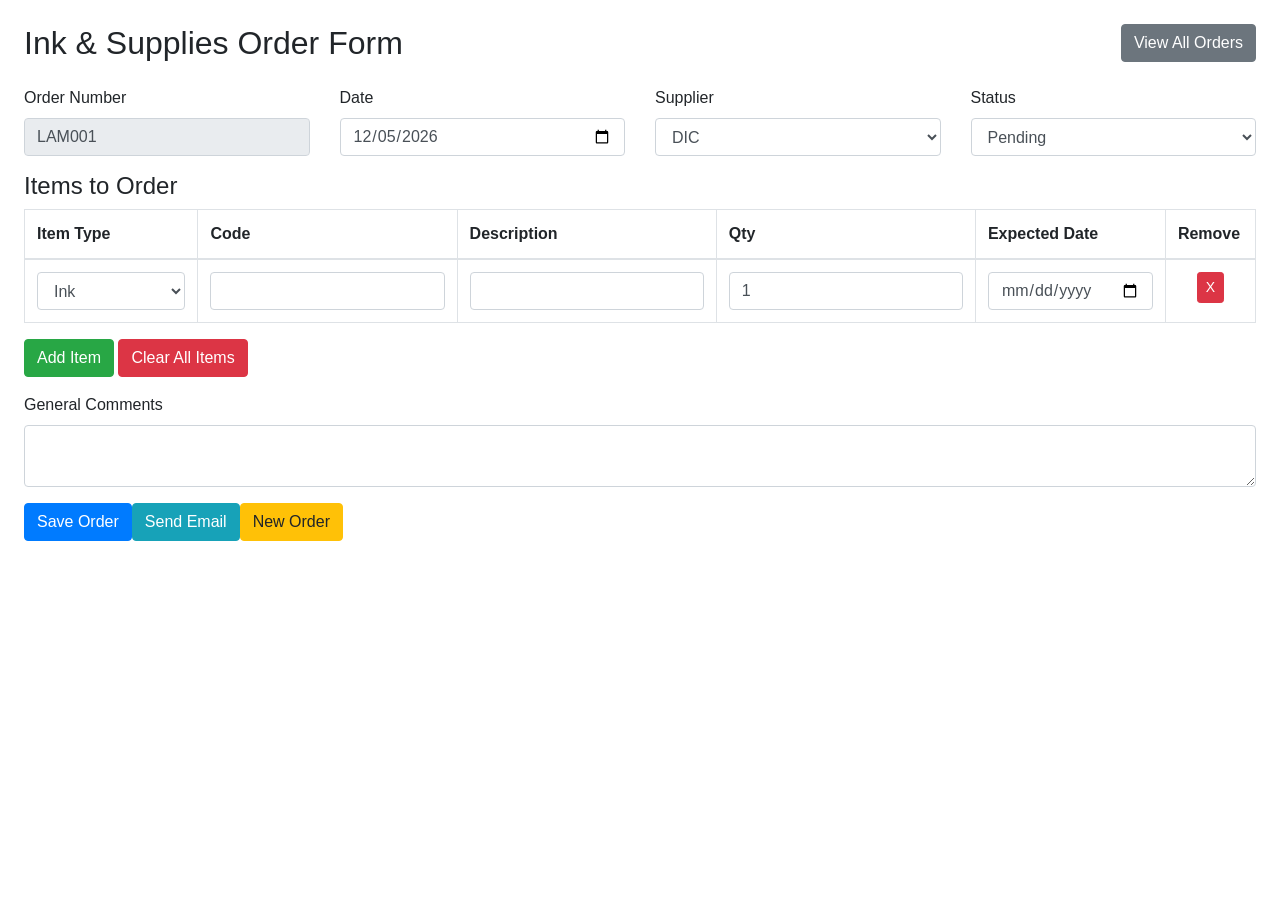
<file: index.html>
<!DOCTYPE html>
<html lang="en">
<head>
    <meta charset="UTF-8">
    <meta name="viewport" content="width=device-width, initial-scale=1.0">
    <title>Ink & Supplies Order Form</title>

    <link rel="stylesheet" href="css/bootstrap.min.css">

    <style>
        .autocomplete {
            position: relative;
            display: inline-block;
            width: 100%;
        }

        .autocomplete-items {
            position: absolute;
            border: 1px solid #d4d4d4;
            border-bottom: none;
            border-top: none;
            z-index: 9999;
            top: 100%;
            left: 0;
            right: 0;
            background: white;
            max-height: 200px;
            overflow-y: auto;
        }

        .autocomplete-item {
            padding: 8px;
            cursor: pointer;
            background-color: #fff;
            border-bottom: 1px solid #d4d4d4;
        }

        .autocomplete-item:hover {
            background-color: #e9e9e9;
        }
    </style>
</head>

<body class="p-4">

    <div class="d-flex justify-content-between align-items-center mb-4">
        <h2 class="m-0">Ink & Supplies Order Form</h2>

        <button class="btn btn-secondary" onclick="window.location.href='orders.html'">
            View All Orders
        </button>
    </div>

    <div class="row mb-3">

        <div class="col-md-3">
            <label>Order Number</label>
            <input id="orderNumber" class="form-control" readonly>
        </div>

        <div class="col-md-3">
            <label>Date</label>
            <input id="orderDate" type="date" class="form-control">
        </div>

        <div class="col-md-3">
            <label>Supplier</label>
            <select id="supplier" class="form-control"></select>
        </div>

        <div class="col-md-3">
            <label>Status</label>
            <select id="orderStatus" class="form-control">
                <option>Pending</option>
                <option>Partially Supplied</option>
                <option>Fully Supplied</option>
            </select>
        </div>

    </div>

    <h4>Items to Order</h4>

    <table class="table table-bordered">
        <thead>
            <tr>
                <th>Item Type</th>
                <th>Code</th>
                <th>Description</th>
                <th>Qty</th>
                <th>Expected Date</th>
                <th>Remove</th>
            </tr>
        </thead>

        <tbody id="itemsBody">
        </tbody>
    </table>

    <button id="addItemRow" class="btn btn-success mb-3">Add Item</button>
    <button id="clearItems" class="btn btn-danger mb-3">Clear All Items</button>

    <div class="mb-3">
        <label>General Comments</label>
        <textarea id="orderComments" class="form-control" rows="2"></textarea>
    </div>

    <!-- ⭐⭐⭐ NEW ORDER BUTTON ADDED HERE ⭐⭐⭐ -->
    <div class="d-flex gap-3">
        <button id="saveOrder" class="btn btn-primary">Save Order</button>
        <button id="sendEmail" class="btn btn-info">Send Email</button>

        <!-- ⭐ New Order Button -->
        <button id="newOrder" class="btn btn-warning">New Order</button>
    </div>

    <script src="js/mainv3.js"></script>

</body>
</html>
</file>
